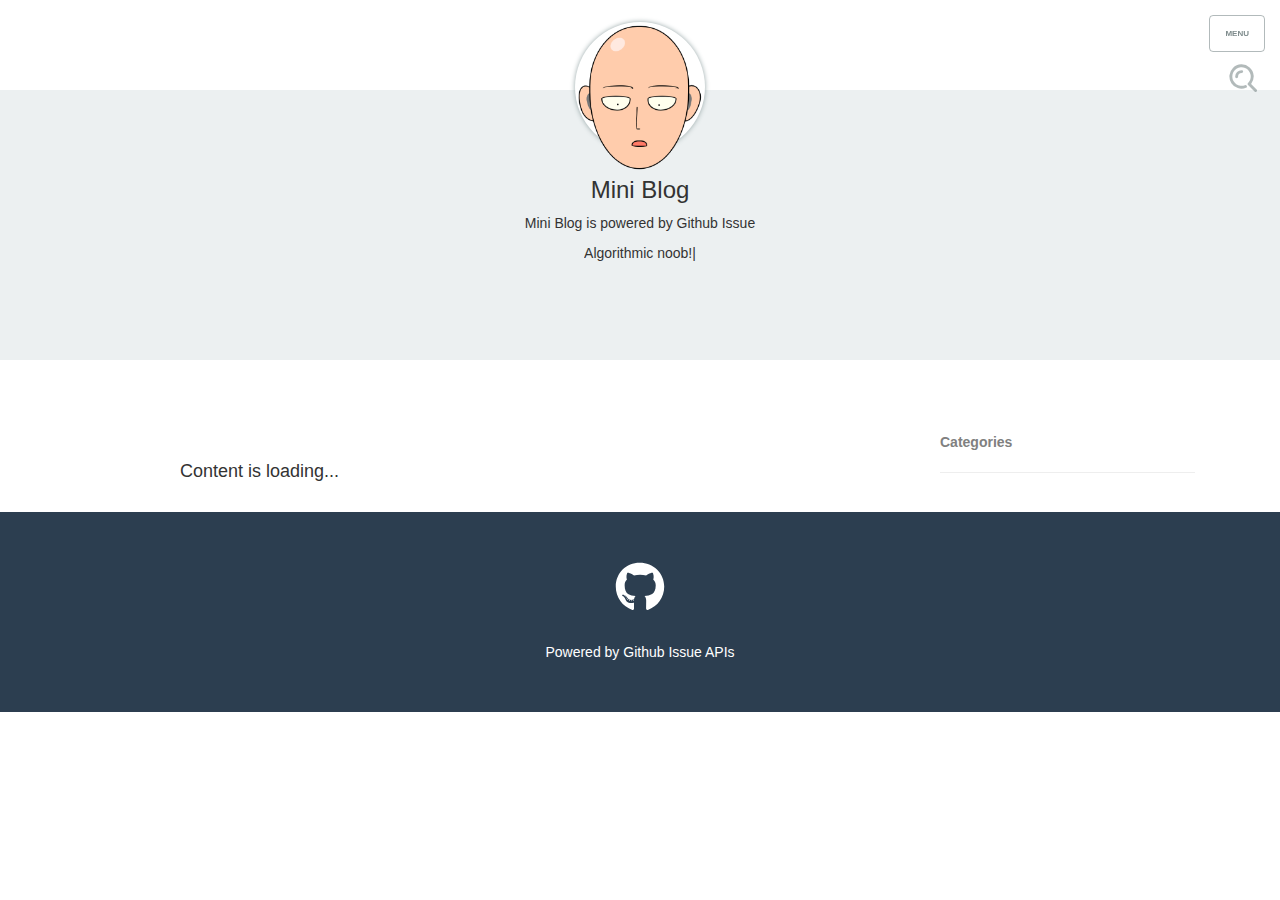
<file: index.html>
<!DOCTYPE HTML>
<html>
  <head>
    <title></title>
    <meta charset="utf-8">
    <meta name="viewport" content="width=device-width,initial-scale=1.0,user-scalable=no"/>
    <meta name="format-detection" content="telephone=no"/>
    <link rel="stylesheet" href="css/common.css">
    <link rel="icon" href="images/fish.png">
    <link rel="stylesheet" href="css/bootstrap.min.css">
    <link rel="stylesheet" href="css/home.css">
  </head>
  <body>
 

    <label class="navi-button">MENU</label>
    <input type="text" class="search-input" placeholder="Press Enter">
    <img src="images/search.svg" class="search">
    <ul class="main-navication">
      <ul id="menu"></ul>
      <hr>
      <ul id="friends"></ul>
    </ul>
    <div class="main">
      <div class="page_header" ></div>
        <div class="author">
          <div class="head">
            <img src="images/fish.png" class="img-responsive img-circle">
          </div>
          <h3 class="name" id="title"></h3>
          <p class="name" id="instruction"></p>
          <p class="name">Algorithmic <text id="changerificwordspanid"></text></p>
        </div>
      <div class="container">
        <div class="col-lg-8 col-lg-offset-1 col-md-8 col-md-offset-1">
          <ul id="issue-list" class="main_content" style="padding-left: 0px; opacity: 1; transform: translateY(0px);">
            <br>
            <h4 class="title">Content is loading...</h4>
            </br>
          </ul>
        </div>
        <div class="col-lg-3 col-lg-offset-0 col-md-3 col-md-offset-0 visible-lg visible-md" style="margin: 72px auto 0 auto;">
          <a style="line-height:1.1;font-weight:700;cursor:pointer;color:#808080;text-decoration: none">Categories</a>
          <div class="tags" style="margin-top:10px" id="tags"></div>
          <hr>
        </div>
      </div>
      <div style="text-align: center">
        <ul class="pagination" id="pages" style="display: none"></ul>
      </div>
      <div class="footer" style="text-align: center">
        <div id='icon' style="display: flex;justify-content: center;padding: 0;align-items: center"></div>
        <div id="footer" style="text-align: center;background: #2c3e50;padding-top: 30px;color: white"></div>
      </div>

    </div>
  </body>
  <script src = "js/jquery.min.js"></script>
  <script src = "js/typed.js"></script>
  <script src = "js/gitblog.js"></script>
  <script>
      $(function(){ 
      　$('.head').css("opacity","1");
        $('.head').css("transform","translateY(0)");
        $('.name').css("opacity","1");
        $('.name').css("transform","translateY(0)");
        $('.main_content').css("opacity","1");
        $('.main_content').css("transform","translateY(0)");
        
        $("#changerificwordspanid").typed({
          strings: ["noob!"],
          typeSpeed: 100,
          startDelay: 10,
          showCursor: true,
          shuffle: true,
          loop:true
        });
      });
    </script>
</html>
</file>
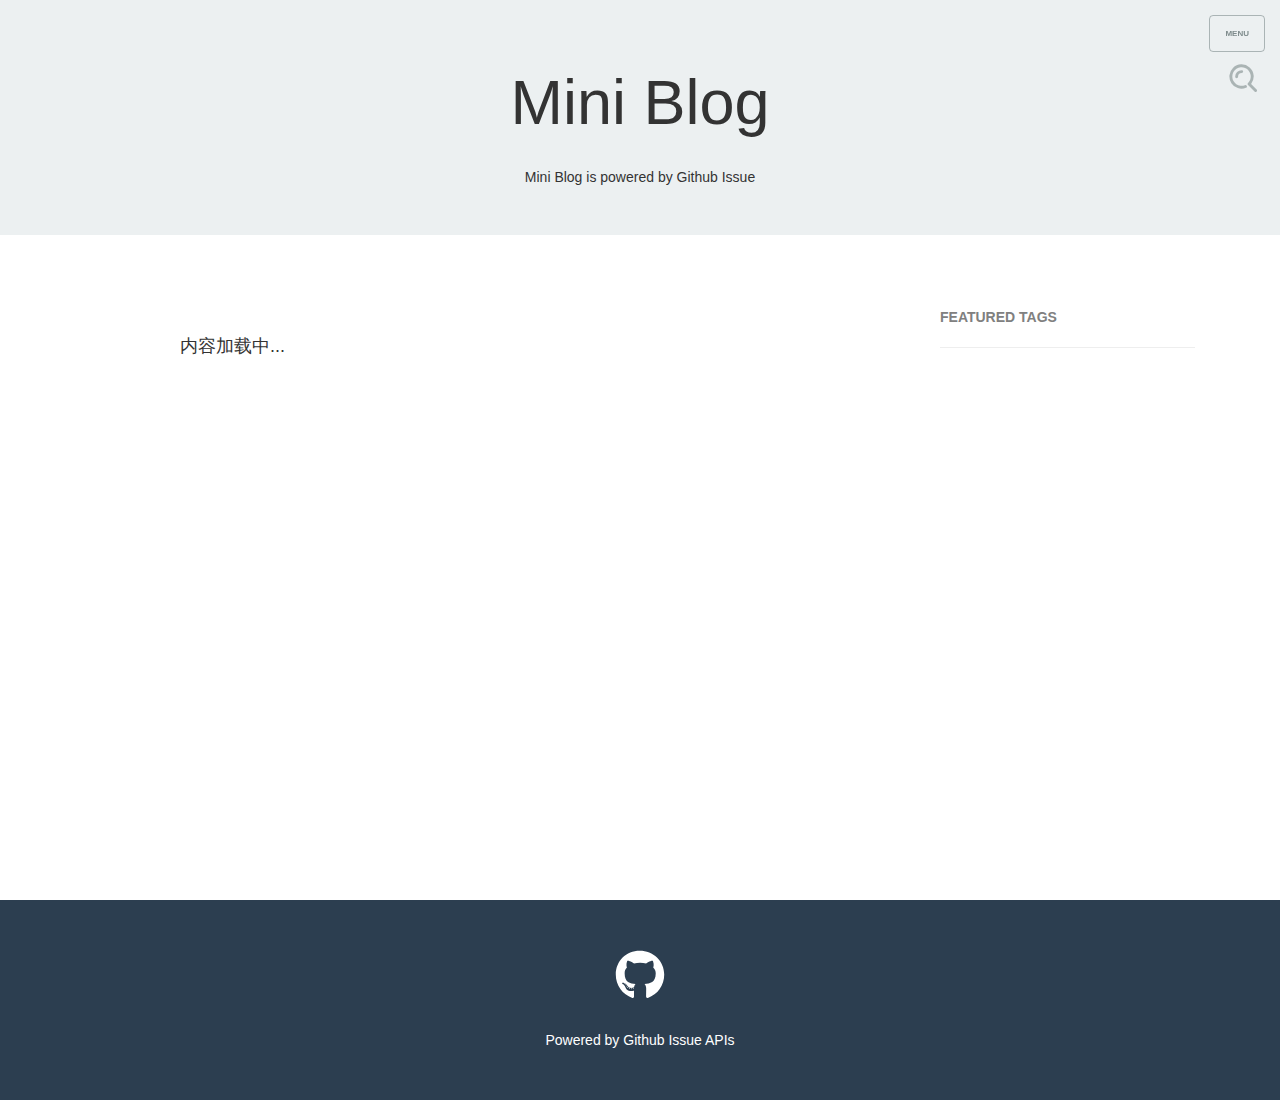
<file: issue_per_label.html>
﻿<!DOCTYPE HTML>
<html>
  <head>
    <title></title>
    <meta charset="utf-8">
    <meta name="viewport" content="width=device-width,initial-scale=1.0,user-scalable=no">
    <meta name="format-detection" content="telephone=no">
    <link rel="stylesheet" href="css/common.css">
    <link rel="icon" href="images/avatar.jpg">
    <link rel="stylesheet" href="css/bootstrap.min.css">
    <link rel="stylesheet" href="css/home.css">
  </head>
  <body>
    <label class="navi-button">MENU</label>
    <input type="text" class="search-input" placeholder="回车搜索">
    <img src="images/search.svg" class="search">
    <ul class="main-navication">
      <ul id="menu"></ul>
      <hr>
      <ul id="friends"></ul>
    </ul>
    <div class="main">
      <div class="jumbotron" style="text-align: center;background-color:#ecf0f1;margin-bottom:0;">
        <h1 id="title"></h1>
        <br>
        <text id="instruction"></text>
      </div>
      <div class="container">
        <div class="col-lg-8 col-lg-offset-1 col-md-8 col-md-offset-1">
          <ul id="issue-list" class="main_content" style="padding-left: 0px; opacity: 1; transform: translateY(0px);">
            <br>
            <h4 class="title">内容加载中...</h4>
            </br>
          </ul>
        </div>
        <div class="col-lg-3 col-lg-offset-0 col-md-3 col-md-offset-0 visible-lg visible-md" style="margin: 72px auto 0 auto;">
          <a style="line-height:1.1;font-weight:700;cursor:pointer;color:#808080;text-decoration: none">FEATURED TAGS</a>
          <div class="tags" style="margin-top:10px" id="tags"></div>
          <hr>
        </div>
      </div>
      <div style="text-align: center">
        <ul class="pagination" id="pages" style="display: none"></ul>
      </div>
    </div>
    <div class="footer" style="text-align: center">
      <div id='icon' style="display: flex;justify-content: center;padding: 0;align-items: center"></div>
      <div id="footer" style="text-align: center;background: #2c3e50;padding-top: 30px;color: white"></div>
    </div>
  </body>
  <script src = "js/jquery.min.js"></script>
  <script src="js/gitblog.js"></script>
</html>
</file>
<file: css/common.css>
.footer {
    background: #2c3e50;
    padding: 50px 15px;
    width: 100%;
    bottom:0;
}
.navi-button {
    font-size: .8rem;
    color: #7f8c8d;
    border: 1px solid rgba(127,140,141,0.6);
    line-height: 35px;
    border-radius: 4px;
    display: block;
    padding: 0 15px;
    position: fixed;
    right: 15px;
    top: 15px;
    cursor: pointer;
    text-transform: uppercase;
    z-index: 99;
    transform: translateX(0);
    transition: all 0.4s;
}
.main-navication li {
    list-style: none;
    padding-left: 10px;
}
.main {
    transform: translateX(0);
    min-height: 100vh;
    transition: all 0.4s;
}
.main-navication {
    margin: 0;
    padding: 30px 0 0;
    background: #2c3e50;
    width: 150px;
    position: fixed;
    right: 0;
    top: 0;
    bottom: 0;
    opacity:0;
    transition: all 0.4s;
    overflow: auto;
}
.main-navication a, .main-navication a:visited {
    display: block;
    padding: 0 15px;
    color: white;
    text-decoration: none;
}
.main-navication a:hover {
    display: block;
    padding: 0 15px;
    color: white;
}
.main-navication span {
    font-size: 12px;
    line-height: 48px;
    display: block;
    opacity: 0;
    transform: translateX(-50px);
    transition: all 0.4s;
}
ul.pagination {
    display: inline-block;
    padding: 0;
    margin: 0;
}
ul.pagination li {display: inline;}
ul.pagination li a {
    color: black;
    float: left;
    text-decoration: none;
    border:transparent;
}
ul.pagination li a.active {
    background-color: #ddd;
    color: white;
    pointer-events:none;
}
ul.pagination li a:hover:not(.active) {background-color: #ddd;}
.post-tags {
    margin-top: 40px;
    text-align: center;
}
.post-tags a, .post-tags a:hover {
    display: inline-block;
    margin-right: 10px;
    font-size: 13px;
    overflow-wrap: break-word;
    word-wrap: break-word;
    background-color: transparent;
    color: #555;
    text-decoration: none;
    outline: none;
    border-bottom: 1px solid #999;
    cursor: pointer;
}
.Totop {
    position: fixed;
    right: 20px;
    bottom: 50px;
    display: block;
    width: 42px;
    height: 42px;
    opacity: 0;
    cursor: pointer;
    transform: translateY(0px);
    transition: all 0.4s;
}
.search {
    opacity: 0.6;
    position: fixed;
    right: 20px;
    top: 60px;
    cursor: pointer;
    z-index: 99;
    width: 35px;
    transition: all 0.4s;
}
.search-input {
    width: 42px;
    height: 42px;
    padding-left: 15px;
    border-radius: 42px;
    border: 1px solid rgba(127,140,141,0.6);
    background: white;
    outline: none;
    position: relative;
    transition: all 0.4s;
    position: fixed;
    right: 10px;
    top: 57px;
    z-index: -1;
}
.tags {
    margin-top:10px
}
.tags a , .tags a:hover{
    display: inline-block;
    border: 1px solid rgba(255,255,255,.8);
    border-radius: 999em;
    padding: 0 10px;
    line-height:24px;
    font-size: 12px;
    text-decoration: none;
    margin-bottom: 6px;
    margin-right:5px;
    color:#bfbfbf;
    border-color:#bfbfbf
}
</file>
<file: css/home.css>
/* .page_header{
  width:100%;
  height:70vh;
  position: relative;
  background:url('../images/page_background.jpg') no-repeat 5% 60%;
} */

.page_header{
  width:100%;
  height:10vh;
  position: relative;
  /* background:url('../images/page_background.jpg') no-repeat 5% 60%; */
}
.navi-button {
    font-size: .8rem;
    color: #7f8c8d;
    border: 1px solid rgba(127,140,141,0.6);
    line-height: 35px;
    border-radius: 4px;
    display: block;
    padding: 0 15px;
    right: 15px;
    top: 15px;
    cursor: pointer;
    text-transform: uppercase;
    z-index: 99;
    transition: all .3s;
}
.author {
    background: #ecf0f1;
    text-align: center;
    height:30vh;
}
.head {
    display: inline-block;
    width: 130px;
    height: 130px;
    border-radius: 50%;
    padding: 3px;
    background: #fff;
    box-shadow: 0 0 5px #95a5a6;
    position: relative;
    top: -68px;
    opacity: 0;
    transform: translateY(-20px);
    transition: all 0.8s;
}
.name {
  top: -68px;
  position: relative;
  opacity: 0;
  transform: translateY(-20px);
  transition: all 0.8s;
}


.pagination {
    margin-bottom: 80px;
    padding-left: 0;
}

body {
  background: #2c3e50;
}
.main_content {
  opacity: 0;
  transform: translateY(-20px);
  transition: all 0.8s;
  margin: 72px auto 0 auto;
  padding: 0 36px;
  list-style: none;
}
.main_content>li {
  margin-bottom: 20px;
}
.main {
  width:100%;
  background:#ffffff;
}
.main_content>li p.date, .main_content>li h4.title {
    font-weight: bold;
}
.main_content>li h4.title {
    line-height: 1.5;
    margin: 10px 0;
}
.main_content>li h4.title a {
    color: #2c3e50;
    transition: color .3s;
}
a {
    text-decoration: none;
    color: #34495e;
}
.main_content>li .excerpt, .main_content>li .excerpt *, .main_content>li .no-title {
    font-size: .9rem;
    color: #7f8c8d;
    line-height: 1.5;
    margin: 0;
}
.main_content>li .meta {
    margin-top: 20px;
    border: 1px solid #ecf0f1;
    border-width: 1px 0;
    padding: 22px 10px;
    font-size: .75rem;
    color: #7f8c8d;
}
.main_content>li .meta>li {
    margin-right: 22px;
    display: inline-block;
}
.main_content li > p {
  margin:0;
}
.main_content a {
  text-decoration: none;
  color: #34495e;
}
.issue{
  overflow: hidden;
  text-overflow: ellipsis;
  display: -webkit-box;
  -webkit-line-clamp: 6;
  -webkit-box-orient: vertical;
}
</file>
